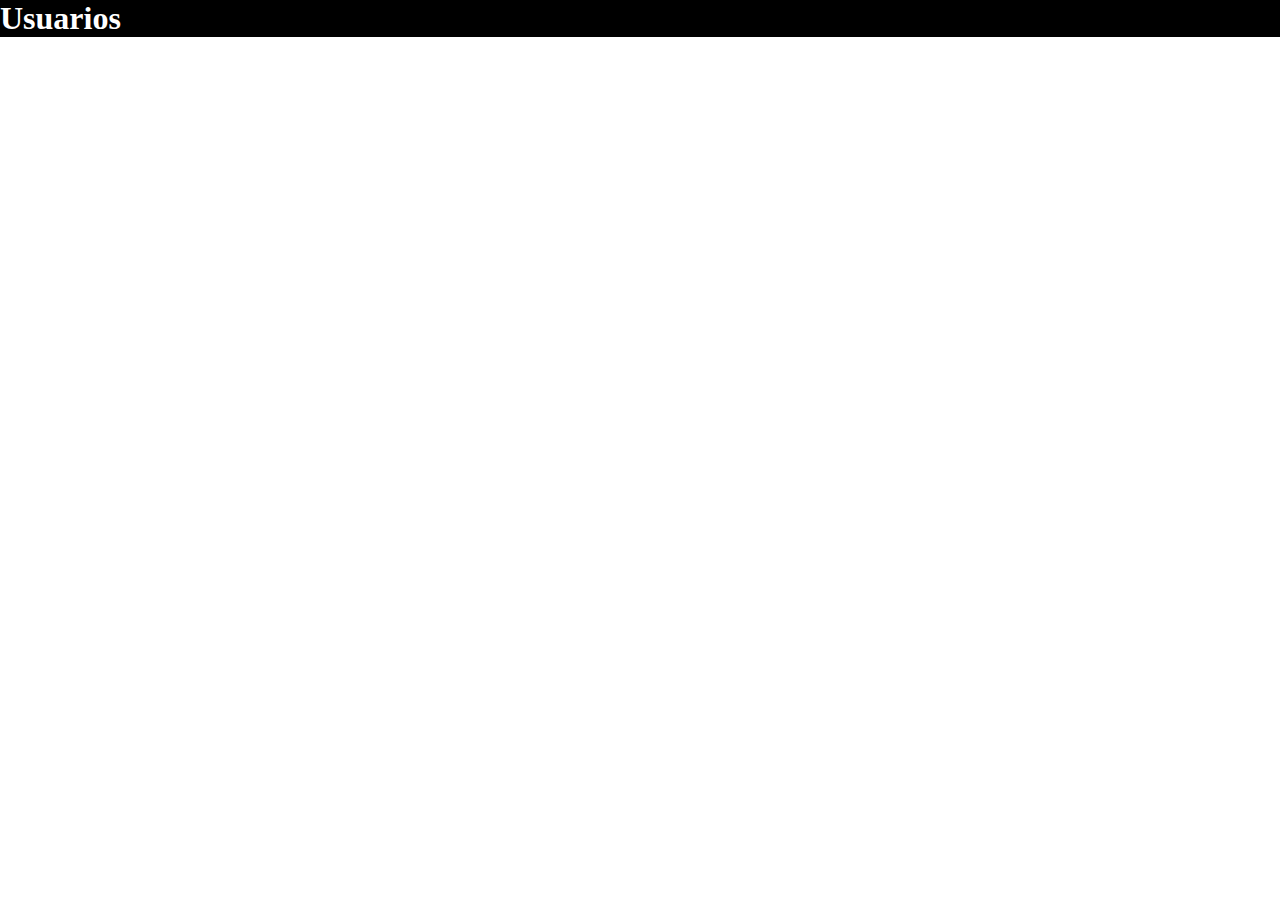
<file: js/api/api_multireq/index.html>
<!DOCTYPE html>
<html lang="en">
<head>
    <meta charset="UTF-8">
    <meta name="viewport" content="width=device-width, initial-scale=1.0">
    <script src="./assets/js/main.js"></script>
    <link rel="stylesheet" href="./assets/css/main.css">
    <title>Document</title>
</head>
<body>
    <h1>Usuarios</h1>

    <div class="contenedor">
        <section class="usuarios"></section>
    </div>
</body>
</html>
</file>
<file: js/api/api_multireq/assets/css/main.css>
* {
    margin: 0;
    padding: 0;
    box-sizing: border-box;
}

h1 {
    color: white;
    background-color: black;
}


section {
    color: white;
    background-color: black;
}
</file>
